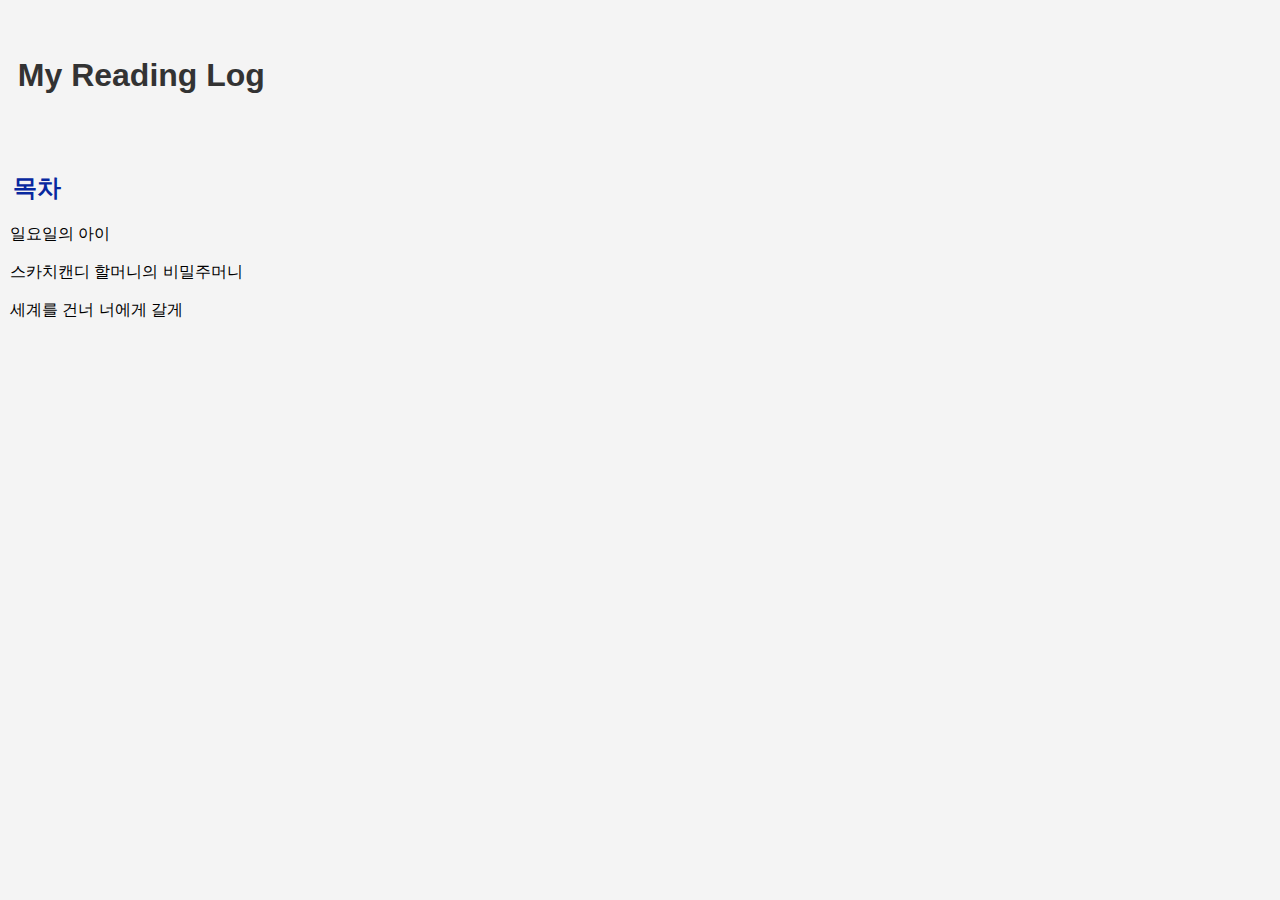
<file: index.html>
<!DOCTYPE html>
<html>
<head>
    <title>My Reading Log</title>
    <link rel="stylesheet" type="text/css" href="styles.css">
</head>
<body>
<br><br>
<h1>&nbsp;&nbsp;My Reading Log</h1>
<br><br>
<h2>&nbsp;&nbsp;목차</h2>
<!-- 하이퍼링크를 버튼처럼 스타일링 -->
<p>
    <a href="Sunday's child.html" class="button">일요일의 아이</a><br><br>
    <a href="Grandmother scotch candy.html" class="button">스카치캔디 할머니의 비밀주머니</a><br><br>
    <a href="I'll cross the world to you.html" class="button">세계를 건너 너에게 갈게</a><br><br>
</p>
</body>
</html>
</file>
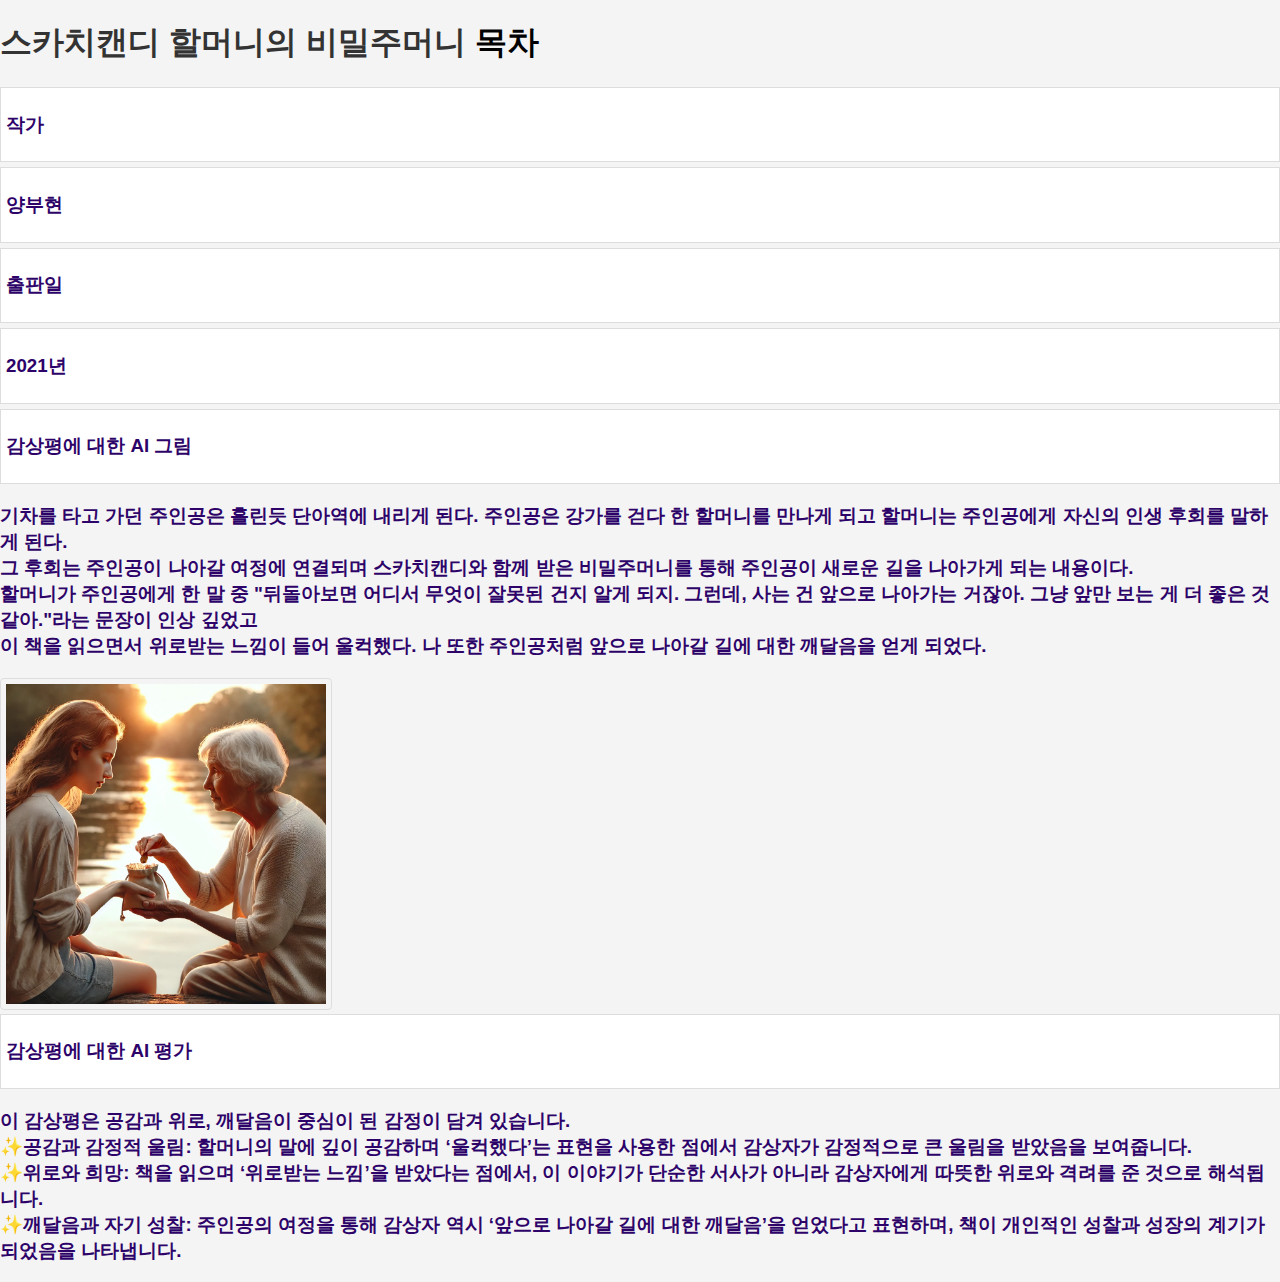
<file: Grandmother scotch candy.html>
<!DOCTYPE html>
<html>
<head>
    <title>스카치캔디 할머니의 비밀주머니</title>
    <link rel="stylesheet" type="text/css" href="styles.css">
</head>
<body>

<h1>
    스카치캔디 할머니의 비밀주머니
    <a href="index.html" class="button">목차</a>
</h1>
<ul>
    <li><h3>작가</h3></li>
    <li><h3>양부현</h3></li>
    <li><h3>출판일</h3></li>
    <li><h3>2021년</h3></li>
    <li><h3>감상평에 대한 AI 그림</h3></li>
    <h3>기차를 타고 가던 주인공은 홀린듯 단아역에 내리게 된다. 주인공은 강가를 걷다 한 할머니를 만나게 되고 할머니는 주인공에게 자신의 인생 후회를 말하게 된다.<br>
그 후회는 주인공이 나아갈 여정에 연결되며 스카치캔디와 함께 받은 비밀주머니를 통해 주인공이 새로운 길을 나아가게 되는 내용이다.<br>
 할머니가 주인공에게 한 말 중 "뒤돌아보면 어디서 무엇이 잘못된 건지 알게 되지. 그런데, 사는 건 앞으로 나아가는 거잖아. 그냥 앞만 보는 게 더 좋은 것 같아."라는 문장이 인상 깊었고<br> 
이 책을 읽으면서 위로받는 느낌이 들어 울컥했다. 나 또한 주인공처럼 앞으로 나아갈 길에 대한 깨달음을 얻게 되었다. </h3>
    <img src="Scotch candy.png" alt="스카치캔디 할머니의 비밀주머니">
    <li><h3>감상평에 대한 AI 평가</h3></li>
    <h3>이 감상평은 공감과 위로, 깨달음이 중심이 된 감정이 담겨 있습니다.<br>
        &#10024;공감과 감정적 울림: 할머니의 말에 깊이 공감하며 ‘울컥했다’는 표현을 사용한 점에서 감상자가 감정적으로 큰 울림을 받았음을 보여줍니다.<br>
        &#10024;위로와 희망: 책을 읽으며 ‘위로받는 느낌’을 받았다는 점에서, 이 이야기가 단순한 서사가 아니라 감상자에게 따뜻한 위로와 격려를 준 것으로 해석됩니다. <br>
        &#10024;깨달음과 자기 성찰: 주인공의 여정을 통해 감상자 역시 ‘앞으로 나아갈 길에 대한 깨달음’을 얻었다고 표현하며, 책이 개인적인 성찰과 성장의 계기가 되었음을 나타냅니다.<br>
    </h3>
</ul>
</body>
</html>
</file>
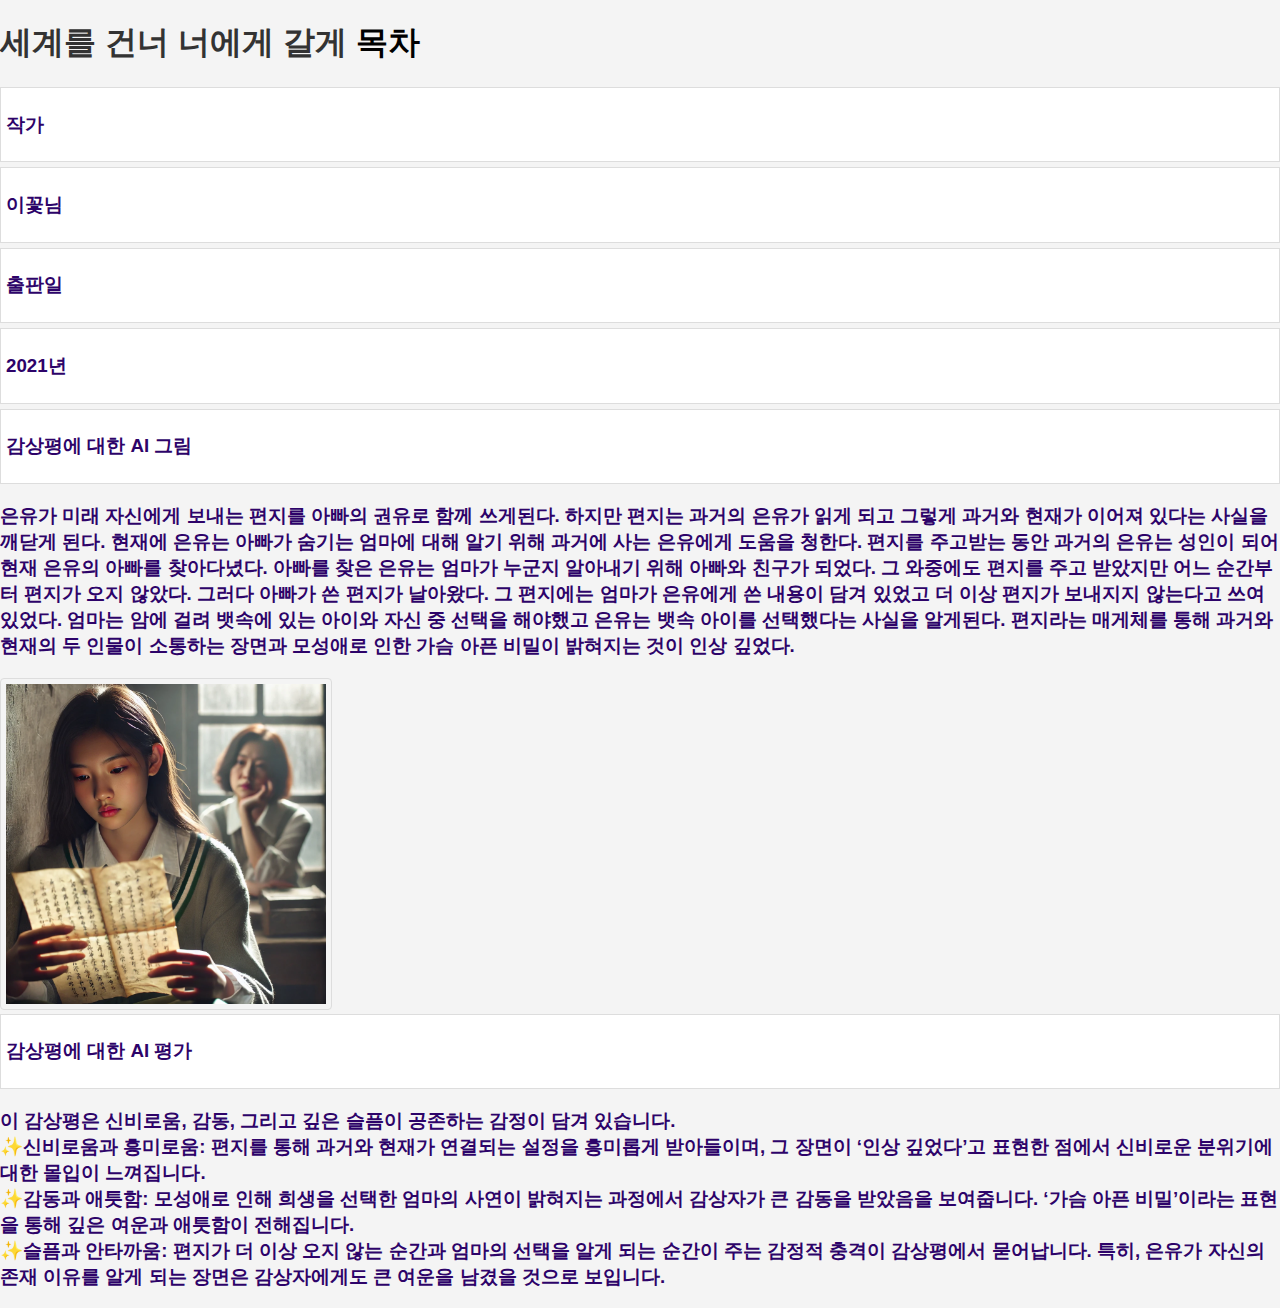
<file: I'll cross the world to you.html>
<!DOCTYPE html>
<html>
<head>
    <title>세계를 건너 너에게 갈게</title>
    <link rel="stylesheet" type="text/css" href="styles.css">
</head>
<body>

<h1>
   세계를 건너 너에게 갈게
    <a href="index.html" class="button">목차</a>
</h1>
<ul>
    <li><h3>작가</h3></li>
    <li><h3>이꽃님</h3></li>
    <li><h3>출판일</h3></li>
    <li><h3>2021년</h3></li>
    <li><h3>감상평에 대한 AI 그림</h3></li>
    <h3>은유가 미래 자신에게 보내는 편지를 아빠의 권유로 함께 쓰게된다. 하지만 편지는 과거의 은유가 읽게 되고 그렇게 과거와 현재가 이어져 있다는 사실을 깨닫게 된다. 현재에 은유는 아빠가 숨기는 엄마에 대해 알기 위해 과거에 사는 은유에게 도움을 청한다. 편지를 주고받는 동안 과거의 은유는 성인이 되어 현재 은유의 아빠를 찾아다녔다. 아빠를 찾은 은유는 엄마가 누군지 알아내기 위해 아빠와 친구가 되었다. 그 와중에도 편지를 주고 받았지만 어느 순간부터 편지가 오지 않았다. 그러다 아빠가 쓴 편지가 날아왔다. 그 편지에는 엄마가 은유에게 쓴 내용이 담겨 있었고 더 이상 편지가 보내지지 않는다고 쓰여있었다. 엄마는 암에 걸려 뱃속에 있는 아이와 자신 중 선택을 해야했고 은유는 뱃속 아이를 선택했다는 사실을 알게된다. 편지라는 매게체를 통해 과거와 현재의 두 인물이 소통하는 장면과 모성애로 인한 가슴 아픈 비밀이 밝혀지는 것이 인상 깊었다.</h3>
    <img src="you.png" alt="세계를 건너 너에게 갈게">
    <li><h3>감상평에 대한 AI 평가</h3></li>
    <h3>이 감상평은 신비로움, 감동, 그리고 깊은 슬픔이 공존하는 감정이 담겨 있습니다.<br>
        &#10024;신비로움과 흥미로움: 편지를 통해 과거와 현재가 연결되는 설정을 흥미롭게 받아들이며, 그 장면이 ‘인상 깊었다’고 표현한 점에서 신비로운 분위기에 대한 몰입이 느껴집니다.<br>
        &#10024;감동과 애틋함: 모성애로 인해 희생을 선택한 엄마의 사연이 밝혀지는 과정에서 감상자가 큰 감동을 받았음을 보여줍니다. ‘가슴 아픈 비밀’이라는 표현을 통해 깊은 여운과 애틋함이 전해집니다.<br>
        &#10024;슬픔과 안타까움: 편지가 더 이상 오지 않는 순간과 엄마의 선택을 알게 되는 순간이 주는 감정적 충격이 감상평에서 묻어납니다. 특히, 은유가 자신의 존재 이유를 알게 되는 장면은 감상자에게도 큰 여운을 남겼을 것으로 보입니다.<br>
    </h3>
</ul>
</body>
</html>
</file>
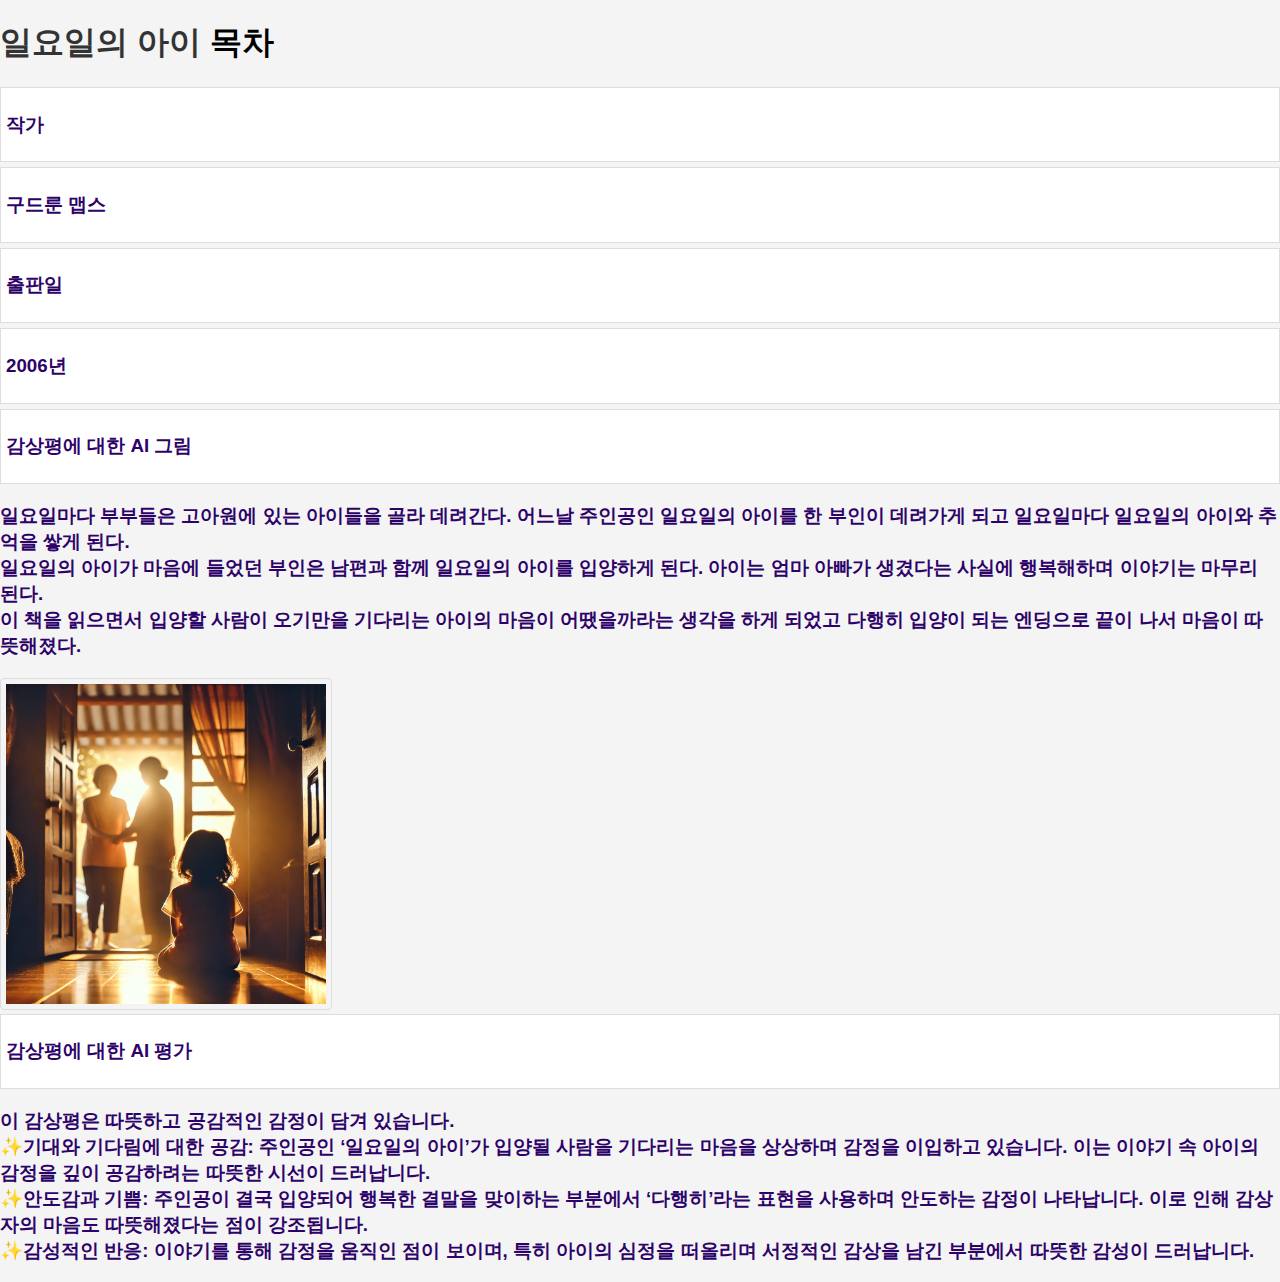
<file: Sunday's child.html>
<!DOCTYPE html>
<html>
<head>
    <title>일요일의 아이</title>
    <link rel="stylesheet" type="text/css" href="styles.css">
</head>
<body>

<h1>
    일요일의 아이
    <a href="index.html" class="button">목차</a>
</h1>
<ul>
    <li><h3>작가</h3></li>
    <li><h3>구드룬 맵스</h3></li>
    <li><h3>출판일</h3></li>
    <li><h3>2006년</h3></li>
    <li><h3>감상평에 대한 AI 그림</h3></li>
    <h3>일요일마다 부부들은 고아원에 있는 아이들을 골라 데려간다. 어느날 주인공인 일요일의 아이를 한 부인이 데려가게 되고 일요일마다 일요일의 아이와 추억을 쌓게 된다.<br>
일요일의 아이가 마음에 들었던 부인은 남편과 함께 일요일의 아이를 입양하게 된다. 아이는 엄마 아빠가 생겼다는 사실에 행복해하며 이야기는 마무리 된다.<br> 
이 책을 읽으면서 입양할 사람이 오기만을 기다리는 아이의 마음이 어땠을까라는 생각을 하게 되었고 다행히 입양이 되는 엔딩으로 끝이 나서 마음이 따뜻해졌다.</h3>
    <img src="Sunday.png" alt="일요일의 아이">
    <li><h3>감상평에 대한 AI 평가</h3></li>
    <h3>이 감상평은 따뜻하고 공감적인 감정이 담겨 있습니다.<br>
        &#10024;기대와 기다림에 대한 공감: 주인공인 ‘일요일의 아이’가 입양될 사람을 기다리는 마음을 상상하며 감정을 이입하고 있습니다. 이는 이야기 속 아이의 감정을 깊이 공감하려는 따뜻한 시선이 드러납니다.<br>
        &#10024;안도감과 기쁨: 주인공이 결국 입양되어 행복한 결말을 맞이하는 부분에서 ‘다행히’라는 표현을 사용하며 안도하는 감정이 나타납니다. 이로 인해 감상자의 마음도 따뜻해졌다는 점이 강조됩니다.<br>
        &#10024;감성적인 반응: 이야기를 통해 감정을 움직인 점이 보이며, 특히 아이의 심정을 떠올리며 서정적인 감상을 남긴 부분에서 따뜻한 감성이 드러납니다.<br>
    </h3>
</ul>
</body>
</html>
</file>
<file: styles.css>
body {
    font-family: Arial, sans-serif; /* 전체 페이지의 폰트 스타일 지정 */
    margin: 0;
    padding: 0;
    background-color: #f4f4f4; /* 배경색 설정 */
    text-align: center; /* 제목을 중앙 정렬 */
}

h1 {
    color: #333; /* 제목의 색상 지정 */
    text-align: left; /* 제목을 중앙 정렬 */
}

h2 {
    color: #07289f; /* 제목의 색상 지정 */
    text-align: left; /* 제목을 중앙 정렬 */
}

h3 {
    color: #2d0369; /* 제목의 색상 지정 */
    text-align: left; /* 제목을 중앙 정렬 */
}

p {
    font-size: 16px; /* 문단의 폰트 크기 지정 */
    color: #666; /* 문단의 색상 지정 */
    line-height: 1.2; /* 문단의 줄 간격 지정 */
    margin: 10px; /* 문단 주위 여백 지정 */
    text-align: left; /* 제목을 중앙 정렬 */
}

a {
    color: #000; /* 링크의 색상 지정 */
    text-decoration: none; /* 링크의 밑줄 제거 */
    text-align: center; /* 제목을 중앙 정렬 */
}
a:hover {
    color: blue; /* 마우스 오버 시 링크 색상 변경 */
    text-align: center; /* 제목을 중앙 정렬 */
}

ul {
    list-style: none; /* 목록의 스타일 없애기 */
    padding: 0;
    text-align: left; /* 제목을 중앙 정렬 */
}

li {
    background-color: #fff; /* 목록 항목 배경색 지정 */
    margin-bottom: 5px; /* 목록 항목 사이의 여백 지정 */
    padding: 5px; /* 목록 항목 내부 여백 지정 */
    border: 1px solid #ddd; /* 목록 항목 테두리 지정 */
    text-align: left; /* 제목을 중앙 정렬 */
}
img {
    border: 1px solid #ddd;
    border-radius: 4px;
    padding: 5px;
    width: 320px;
}

div {
    margin: 20px; /* div 주위 여백 지정 */
    padding: 20px; /* div 내부 여백 지정 */
    background-color: yellow; /* 배경색 지정 */
    border: 1px solid #ddd; /* 테두리 지정 */
    text-align: center; /* 제목을 중앙 정렬 */
}
</file>
